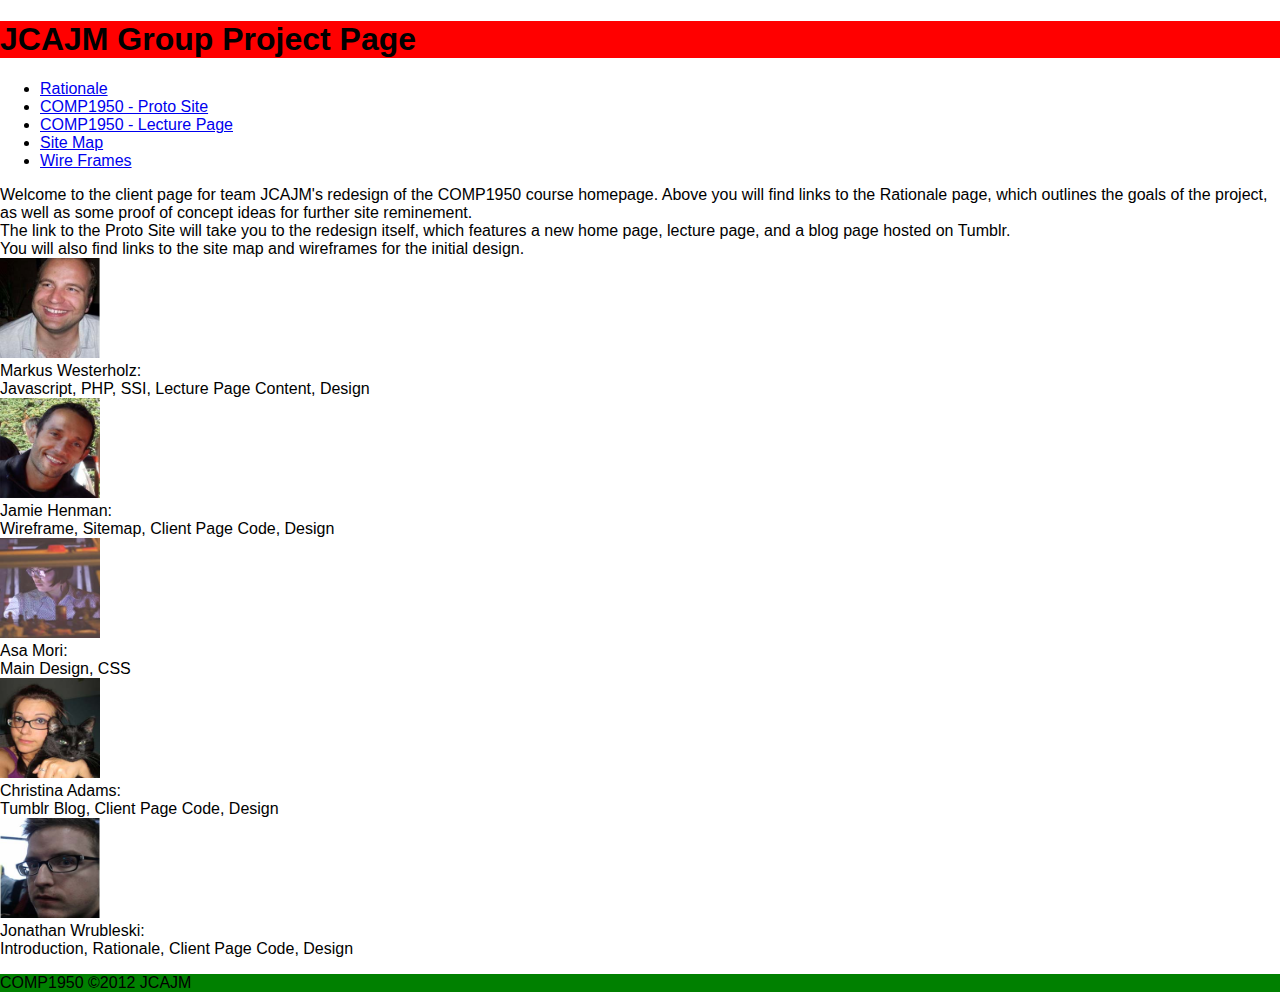
<file: index.html>
<!DOCTYPE html>
<html>
	<head>
    <meta charset="utf-8"/>
		<title>JCAJM - Client Page</title>
    <link type="text/css" rel="stylesheet" href="css/reset.css"/> <!--reset css-->
    <link rel="stylesheet" href="css/layout.css" media="screen" />
	</head>
	<body>

     <header>
          <h1>JCAJM Group Project Page</h1>
     </header>

    <nav>
      <ul>
        <li><a href="/jcajm/rationale.html">Rationale</a></li>
        <li><a href="comp1950/">COMP1950 - Proto Site</a></li>
        <li><a href="http://teams.thenet.ca/jcajm/comp1950/index.php?week=09">COMP1950 - Lecture Page</a></li>
        <li><a href="#">Site Map</a></li>
        <li><a href="https://moqups.com/karetai1/Cxxg6F4w">Wire Frames</a></li>
      </ul>
    </nav>
        
       
        <article>
        
        <section>
          Welcome to the client page for team JCAJM's redesign of the COMP1950 course homepage.  Above you will find links to the Rationale page, which outlines the goals of the project, as well as some proof of concept ideas for further site reminement.<br>
          The link to the Proto Site will take you to the redesign itself, which features a new home page, lecture page, and a blog page hosted on Tumblr. <br>
          You will also find links to the site map and wireframes for the initial design.
        </section>

          <section>
            <img src="img/markus.jpg" height="100" width="100" alt="Markus Profile">
            <div class="names">Markus Westerholz:</div> 
            Javascript, PHP, SSI, Lecture Page Content, Design
          </section>

          <section> 
            <img src="img/jaimy.jpg" height="100" width="100" alt="Jaimy Profile">
            <div class="names">Jamie Henman:</div>
            Wireframe, Sitemap, Client Page Code, Design
          </section> 
          
          <section>
            <img src="img/asa.jpg" height="100" width="100" alt="Asa Profile">
             <div class="names">Asa Mori:</div>
            Main Design, CSS
          </section>

          <section> 
            <img src="img/christina.jpg" height="100" width="100" alt="Christina Profile">
             <div class="names">Christina Adams:</div> 
             Tumblr Blog, Client Page Code, Design
          </section>

          <section>
            <img src="img/jonathan.jpg" height="100" width="100" alt="Jonathan Profile">
             <div class="names">Jonathan Wrubleski:</div> 
             Introduction, Rationale, Client Page Code, Design
          </section>

       
        </article>

        <footer>
          <p>COMP1950 &copy;2012 JCAJM</p>
        </footer>
    
    
	</body>
</html>
</file>
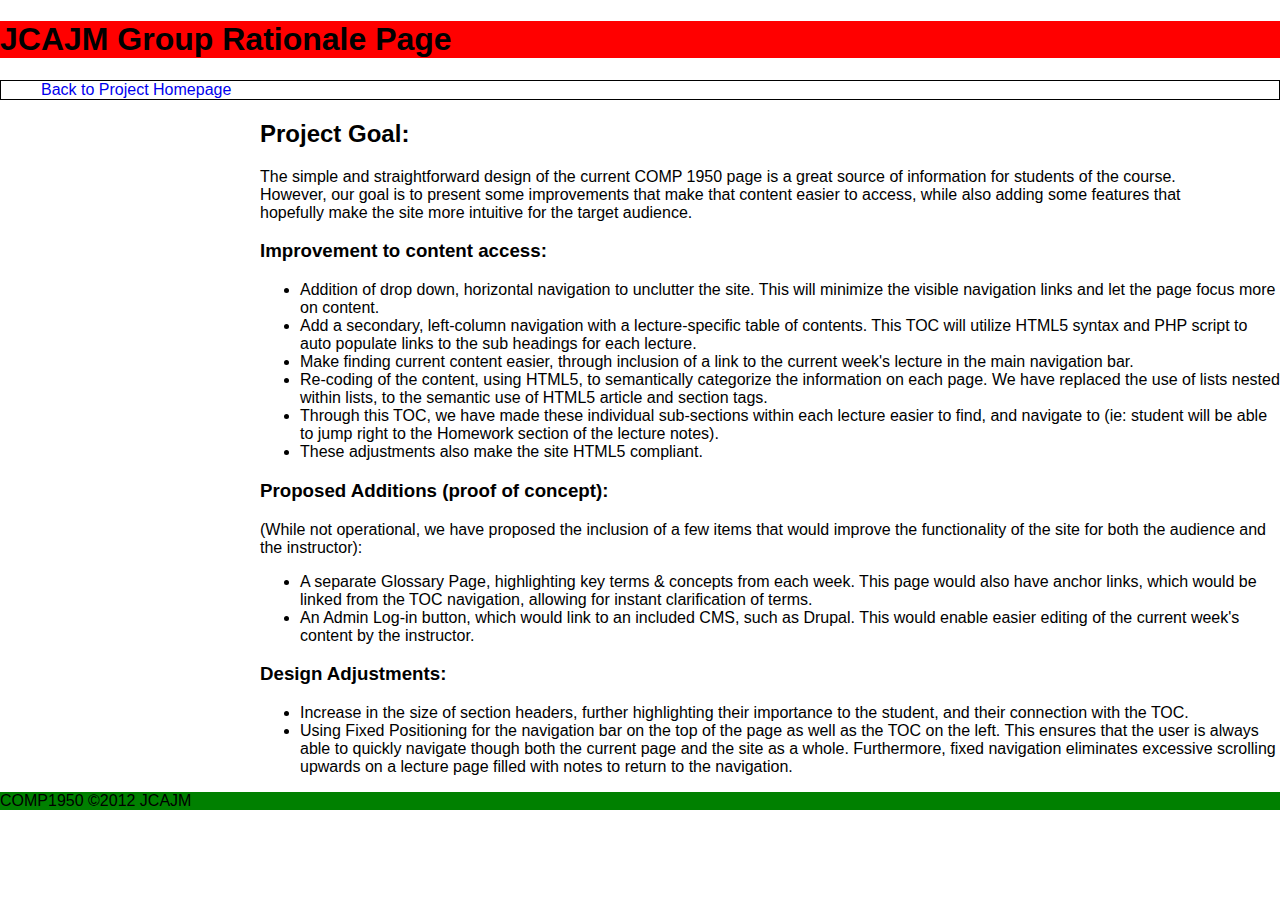
<file: rationale.html>
<!DOCTYPE html>
<html>
	<head>
		<meta charset="utf-8"/>
		<title>JCAJM Rationale Page</title>
    <link type="text/css" rel="stylesheet" href="css/reset.css"/> <!--reset css-->
		<link rel="stylesheet" href="css/layout.css" media="screen" />
    <link rel="icon" type="image/png" href="img/favicon.ico" /> <!--favicon-->
    

	</head>

	<body>
		<div id="container">
			<header>
				<h1>JCAJM Group Rationale Page</h1>
			</header>
			
      <!--Navigation (this doesn't necessarily need to be a separate Nav. Use your judgement Asa-->
      <nav id="main_nav">
        <ul>
          <li><a href="http://teams.thenet.ca/jcajm/">Back to Project Homepage</a></li>
        </ul>  
      </nav>

	<div id="main_content">
		<article>
		<section>
		<h2>Project Goal: </h2>

			<p>The simple and straightforward design of the current COMP 1950 page is a great source of information for students of the course. <br>
			However, our goal is to present some improvements that make that content easier to access, while also adding some features that <br>
			hopefully make the site more intuitive for the target audience.
			</p>
		</section>
		
		<section>
		<h3>Improvement to content access:</h3>
		<ul>	
			<li>Addition of drop down, horizontal navigation to unclutter the site. This will minimize the visible navigation links and let the page focus more on content. 
			</li>
			<li>Add a secondary, left-column navigation with a lecture-specific table of contents. This TOC will utilize HTML5 syntax and PHP script to auto populate links to the sub headings for each lecture.</li>
			<li>Make finding current content easier, through inclusion of a link to the current week&apos;s lecture in the main navigation bar.</li>
			<li>Re-coding of the content, using HTML5, to semantically categorize the information on each page. We have replaced the use of lists nested within lists, to the semantic use of HTML5 article and section tags.</li>
			<li>Through this TOC, we have made these individual sub-sections within each lecture easier to find, and navigate to (ie: student will be able to jump right to the Homework section of the lecture notes).</li>
			<li>These adjustments also make the site HTML5 compliant. </li>
		</ul>
		</section>
		
		<section>
		<h3>Proposed Additions (proof of concept):</h3>
		<p>(While not operational, we have proposed the inclusion of a few items that would improve the functionality of the site for both the audience and the instructor):</p>
		<ul>	
		<li>A separate Glossary Page, highlighting key terms &amp; concepts from each week. This page would also have anchor links, which would be linked from the TOC navigation, allowing for instant clarification of terms. </li>
		<li>An Admin Log-in button, which would link to an included CMS, such as Drupal. This would enable easier editing of the current week&apos;s content by the instructor.</li>
		</ul>
		</section>
		
		<section>
		<h3>Design Adjustments:</h3>
		<ul>
		<li>Increase in the size of section headers, further highlighting their importance to the student, and their connection with the TOC.</li>
		<li>Using Fixed Positioning for the navigation bar on the top of the page as well as the TOC on the left.  This ensures that the user is always able to quickly navigate though both the current page and the site as a whole.  Furthermore, fixed navigation eliminates excessive scrolling upwards on a lecture page filled with notes to return to the navigation.</li>
		</ul>
		</section>
		
		</article>	
		
	</div><!--main_content end-->		

	<footer>
		<p>COMP1950 &copy;2012 JCAJM</p>
	</footer>
		</div><!--container end-->

	</body>

</html>
</file>
<file: css/layout.css>
/*
HTML selectors
-----------------------------------------
*/
body{
		font-family: Verdana, Arial, sans-serif;
		margin: 0px; /* takes the top element to the very top of the browser */
}

header{
		background-color: red;
}



footer{
		background-color: green;
}







/*
 ID selectors
-----------------------------------------
*/
#container{
}

#main_nav ul{
		border: 1px solid black;
		list-style: none;
}

#main_nav li{
		display: inline;
}

#main_nav a{
		text-decoration: none;
}





#lecture_nav{
		background-color: yellow;
		float: left;
		width: 250px;
}

#lecture_nav ul{
		text-decoration: none;
		list-style: none;
}

#lecture_nav a{
		text-decoration: none;
}




#main_content{
		position: relative;
		margin-left: 260px;
}

/*
 Class selectors
-----------------------------------------
*/














/*
 selectors
-----------------------------------------
*/
</file>
